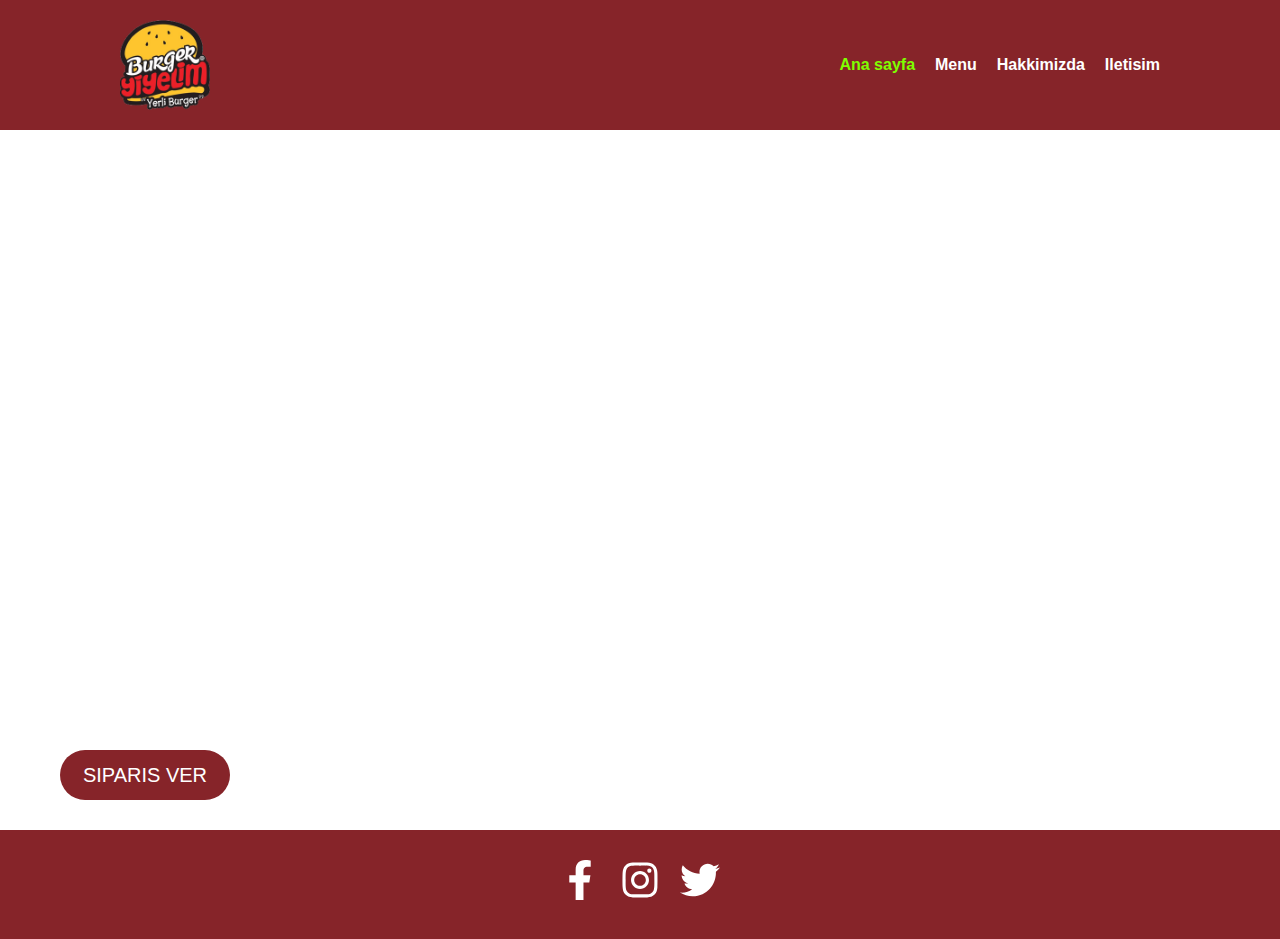
<file: burgerhtml/index.html>
<!DOCTYPE html>
<html lang="en">
<head>
    <meta charset="UTF-8">
    <meta name="viewport" content="width=device-width, initial-scale=1.0">
    
    <link rel="stylesheet" href="https://cdnjs.cloudflare.com/ajax/libs/font-awesome/6.4.2/css/all.min.css">
    <link rel="stylesheet" href="./css/iindex.css">
    <link rel="stylesheet" href="./css/global.css">
    <title>Document</title>
</head>
<body>
    <div class="root">
        <header>
            <nav class="navbar">
                <div class="navbar_logo">
                    <img src="./images//navburger.png" alt="">
                </div>
                <div class="navbar_menu">
                    <ul>
                        <li><a class="active" href="/index.html">Ana sayfa</a></li>
                        <li><a href="./menu.html">Menu</a></li>
                        <li><a href="./about.html">Hakkimizda</a></li>
                        <li><a href="./contact.html">Iletisim</a></li>
                    </ul>
                </div>
            </nav>
        </header>

        <div class="main">
            <a  href="./menu.html">
                <button class="over_btn">SIPARIS VER</button>
            </a>
        </div>
        <footer>
            <div class="social">
                <a href=""><svg stroke="currentColor" fill="currentColor" stroke-width="0" viewBox="0 0 320 512" height="1em" width="1em" xmlns="http://www.w3.org/2000/svg"><path d="M279.14 288l14.22-92.66h-88.91v-60.13c0-25.35 12.42-50.06 52.24-50.06h40.42V6.26S260.43 0 225.36 0c-73.22 0-121.08 44.38-121.08 124.72v70.62H22.89V288h81.39v224h100.17V288z"></path></svg></a>
                <a href=""><svg stroke="currentColor" fill="currentColor" stroke-width="0" viewBox="0 0 448 512" height="1em" width="1em" xmlns="http://www.w3.org/2000/svg"><path d="M224.1 141c-63.6 0-114.9 51.3-114.9 114.9s51.3 114.9 114.9 114.9S339 319.5 339 255.9 287.7 141 224.1 141zm0 189.6c-41.1 0-74.7-33.5-74.7-74.7s33.5-74.7 74.7-74.7 74.7 33.5 74.7 74.7-33.6 74.7-74.7 74.7zm146.4-194.3c0 14.9-12 26.8-26.8 26.8-14.9 0-26.8-12-26.8-26.8s12-26.8 26.8-26.8 26.8 12 26.8 26.8zm76.1 27.2c-1.7-35.9-9.9-67.7-36.2-93.9-26.2-26.2-58-34.4-93.9-36.2-37-2.1-147.9-2.1-184.9 0-35.8 1.7-67.6 9.9-93.9 36.1s-34.4 58-36.2 93.9c-2.1 37-2.1 147.9 0 184.9 1.7 35.9 9.9 67.7 36.2 93.9s58 34.4 93.9 36.2c37 2.1 147.9 2.1 184.9 0 35.9-1.7 67.7-9.9 93.9-36.2 26.2-26.2 34.4-58 36.2-93.9 2.1-37 2.1-147.8 0-184.8zM398.8 388c-7.8 19.6-22.9 34.7-42.6 42.6-29.5 11.7-99.5 9-132.1 9s-102.7 2.6-132.1-9c-19.6-7.8-34.7-22.9-42.6-42.6-11.7-29.5-9-99.5-9-132.1s-2.6-102.7 9-132.1c7.8-19.6 22.9-34.7 42.6-42.6 29.5-11.7 99.5-9 132.1-9s102.7-2.6 132.1 9c19.6 7.8 34.7 22.9 42.6 42.6 11.7 29.5 9 99.5 9 132.1s2.7 102.7-9 132.1z"></path></svg></a>
                <a href=""><svg stroke="currentColor" fill="currentColor" stroke-width="0" viewBox="0 0 512 512" height="1em" width="1em" xmlns="http://www.w3.org/2000/svg"><path d="M459.37 151.716c.325 4.548.325 9.097.325 13.645 0 138.72-105.583 298.558-298.558 298.558-59.452 0-114.68-17.219-161.137-47.106 8.447.974 16.568 1.299 25.34 1.299 49.055 0 94.213-16.568 130.274-44.832-46.132-.975-84.792-31.188-98.112-72.772 6.498.974 12.995 1.624 19.818 1.624 9.421 0 18.843-1.3 27.614-3.573-48.081-9.747-84.143-51.98-84.143-102.985v-1.299c13.969 7.797 30.214 12.67 47.431 13.319-28.264-18.843-46.781-51.005-46.781-87.391 0-19.492 5.197-37.36 14.294-52.954 51.655 63.675 129.3 105.258 216.365 109.807-1.624-7.797-2.599-15.918-2.599-24.04 0-57.828 46.782-104.934 104.934-104.934 30.213 0 57.502 12.67 76.67 33.137 23.715-4.548 46.456-13.32 66.599-25.34-7.798 24.366-24.366 44.833-46.132 57.827 21.117-2.273 41.584-8.122 60.426-16.243-14.292 20.791-32.161 39.308-52.628 54.253z"></path></svg></a>
            </div>
        </footer>
    </div>
</body>
</html>
</file>
<file: burgerhtml/css/iindex.css>
*{
    margin: 0;
    padding: 0;
    box-sizing: border-box;
}
html {
    font-family: Montserrat,Arial,sans-serif;
    -ms-text-size-adjust: 100%;
    -webkit-text-size-adjust: 100%;
}
header{
    
}
.navbar{
    background-color: #862429;
    display: flex;
    padding: 20px 120px;
    justify-content: space-between;
    align-items: center;

}
.navbar_logo{
    width: 90px;
    height: 90px;
}
img {
    width: 100%;
    height: 100%;
    object-fit: cover;
}
.navbar_menu ul{

        display: flex;
        align-items: center;
        column-gap: 20px;
        font-weight: 600;
    
}
.main{
    background: url(https://cdn.getiryemek.com/restaurants/1629742332475_1125x522.jpeg);
    height: 700px;
     width: 100%;
      background-repeat: no-repeat; 
      background-size: cover;
    display: flex;
    align-items: flex-end;
     padding-bottom: 30px; 
     padding-left: 60px;
}
a:-webkit-any-link {
    color: -webkit-link;
    cursor: pointer;

}
.over_btn {
    width: 170px;
    height: 50px;
    border-radius: 50px;
    border: none;
    background-color: #862429;
    color: #fff;
    font-weight: 300;
    text-transform: uppercase;
    font-size: 20px;
    cursor: pointer;
}
footer {
    background-color: #862429;
    padding: 30px 0;
}
.social {
    display: flex;
    width: max-content;
    margin: 0 auto;
    column-gap: 20px;
    font-size: 40px;
}
.social a {
    color: #fff;
}
h1 {
    text-align: center;
    font-weight: 700;
    font-size: 60px;
    margin-top: 30px;
    color: #474544;
    letter-spacing: 7px;
}
.burgers {
    padding: 40px 0;
    display: grid;
    grid-template-columns: repeat(3,1fr);
    gap: 30px;
}
.content {
    align-items: center;
    
    display: flex;
    justify-content: center;
    
}
.card {
    background-color: #fff;
    box-shadow: 0 2px 10px #444;
    height: 360px;
    position: relative;
    transition: all .5s ease-in-out;
    transform-style: preserve-3d;
    width: 340px;
}
.card .side {
    backface-visibility: hidden;
    height: 100%;
    position: absolute;
    overflow: hidden;
    cursor: pointer;
}
.card-img {
    height: 70%;
    width: 100%;
}
.card_info_title {
    align-items: center;
    display: flex;
    font-family: Wendy One,sans-serif;
    font-size: 25px;
    justify-content: space-between;
    padding: 10px;
    width: 100%;
}
.card_info_title span {
    color: #ffa801;
    font-size: 18px!important;
    font-weight: 700;
}
.card_info_text {
    color: #555;
    display: block;
    font-size: 16px;
    padding: 10px;
    width: calc(100% - 50px);
}
.about {
    padding: 40px 0;
    width: 80%;
    margin: 0 auto;
}
.about__img {
    height: 400px;
}
.about h2 {
    margin-top: 20px;
    text-align: center;
    font-size: 60px;
    font-weight: 300;
}
.about p {
    margin-top: 20px;
    text-align: justify;
}
</file>
<file: burgerhtml/css/global.css>
*{
    margin: 0;
    padding: 0;
    box-sizing: border-box;
}
html {
    font-family: Montserrat,Arial,sans-serif;
    -ms-text-size-adjust: 100%;
    -webkit-text-size-adjust: 100%;
}
header{
    
}
.navbar{
    background-color: #862429;
    display: flex;
    padding: 20px 120px;
    justify-content: space-between;
    align-items: center;

}
.navbar_logo{
    width: 90px;
    height: 90px;
}
img {
    width: 100%;
    height: 100%;
    object-fit: cover;
}
.navbar_menu ul{

        display: flex;
        align-items: center;
        column-gap: 20px;
        font-weight: 600;
    
}
ul{
    list-style-type: none;
}
li {
    display: list-item;
    text-align: -webkit-match-parent;
}
.navbar_menu ul a.active {
    color: #7fff00;
}
.navbar_menu ul a {
    color: #fff;
    font-weight: 800;
}
a {
    text-decoration: none;
}
</file>
